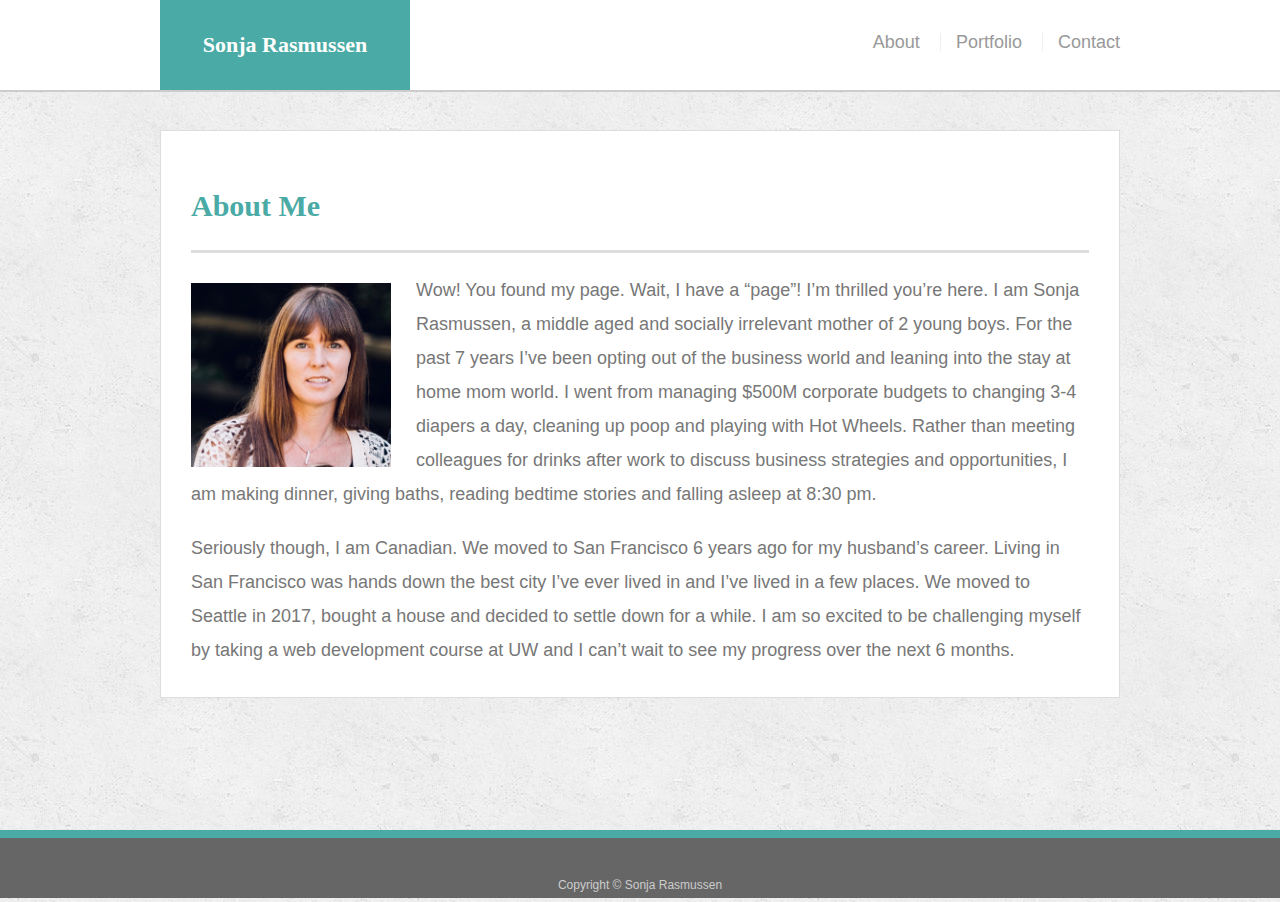
<file: index.html>
<!doctype html>
<html lang="en-us">

<head>
  <meta charset="UTF-8">
  <title>About | Your Name</title>
  
 
  <!-- Required meta tags -->
  <meta charset="utf-8">
   
  <meta name="viewport" content="width=device-width, initial-scale=1, shrink-to-fit=no">
  <link rel="stylesheet" type="text/css" href="assets/css/style.css">
</head>

<body>

  <header id="masthead">
    <div class="container">
      <a href="index.html" id="logo">Sonja Rasmussen</a>
      <nav>
        <a href="index.html">About</a>
        <a href="portfolio.html">Portfolio</a>
        <a href="contact.html">Contact</a>
      </nav>
    </div>
  </header>

  <div id="main-container" class="container">
    <section class="main-section">
      <h1>About Me</h1>

      <img src="assets/images/Bio_Photo.jpg" class="auth-image" alt="Your Name">

      <p class="typl8-drop-cap">
        Wow! You found my page.  Wait, I have a “page”! I’m thrilled you’re here.  I am Sonja Rasmussen, a middle aged and socially irrelevant mother of 2 young boys.  For the past 7 years I’ve been opting out of the business world and leaning into the stay at home mom world.  I went from managing $500M corporate budgets to changing 3-4 diapers a day, cleaning up poop and playing with Hot Wheels.  Rather than meeting colleagues for drinks after work to discuss business strategies and opportunities, I am making dinner, giving baths, reading bedtime stories and falling asleep at 8:30 pm.  

    </p> <p>Seriously though,  I am Canadian.  We moved to San Francisco 6 years ago for my husband’s career.  Living in San Francisco was hands down the best city I’ve ever lived in and I’ve lived in a few places. We moved to Seattle in 2017, bought a house and decided to settle down for a while.
        
        I am so excited to be challenging myself by taking a web development course at <abbr> UW</abbr> and I can’t wait to see my progress over the next 6 months. 

    </section>

  </div>

  <footer>
    <div class="container">
      Copyright  &copy; Sonja Rasmussen
    </div>
  </footer>
</body>

</html>
</file>
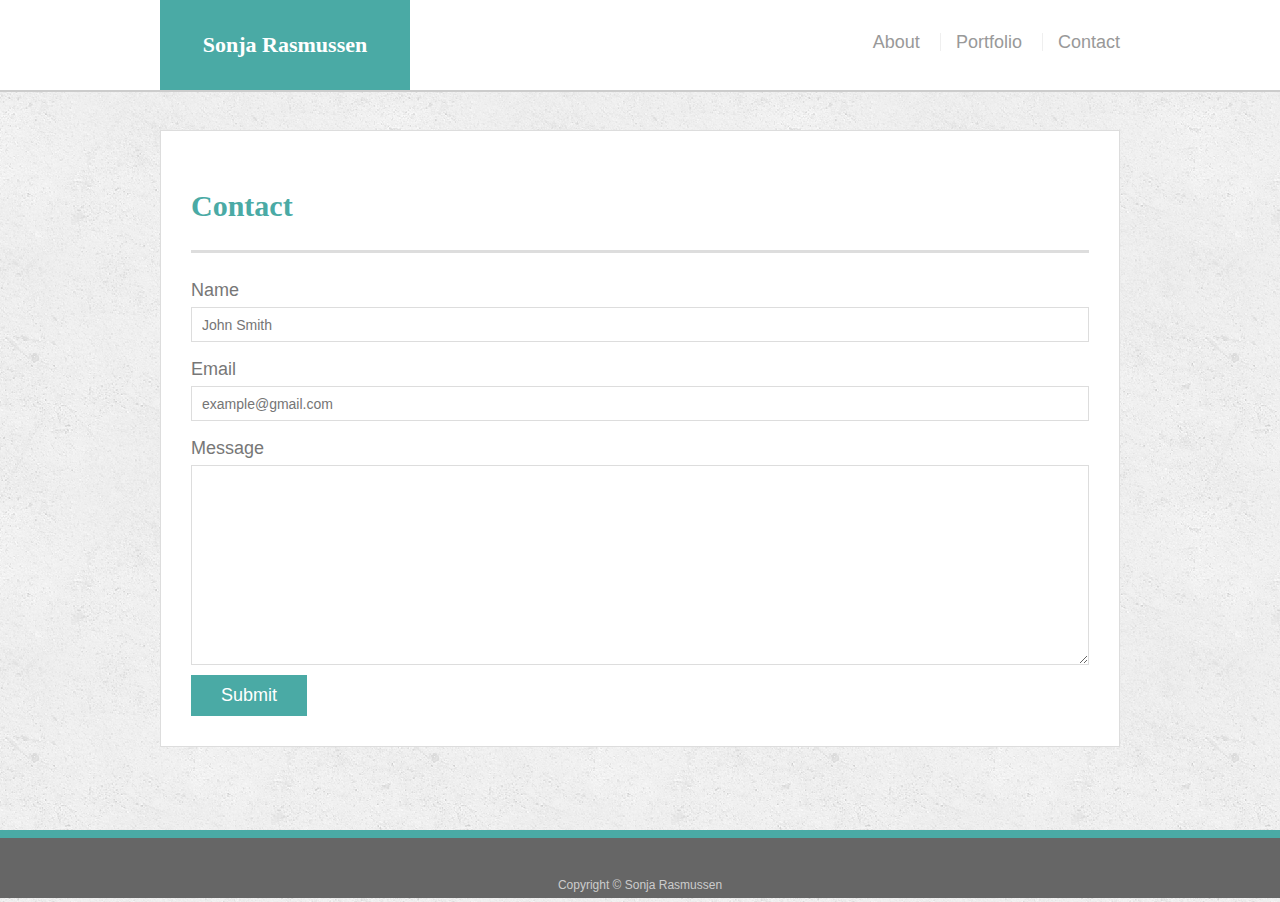
<file: contact.html>
<!doctype html>
<html lang="en-us">

<head>
  <meta charset="UTF-8">
  <meta name="viewport" content="width=device-width, initial-scale=1, shrink-to-fit=no">
  <title>Contact | Sonja Rasmussen</title>
  <link rel="stylesheet" type="text/css" href="assets/css/style.css">
</head>

<body>

  <header id="masthead">
    <div class="container">
      <a href="index.html" id="logo">Sonja Rasmussen</a>
      <nav>
        <a href="index.html">About</a>
        <a href="portfolio.html">Portfolio</a>
        <a href="contact.html">Contact</a>
      </nav>
    </div>
  </header>

  <div id="main-container" class="container">
    <section class="main-section">
      <h1>Contact</h1>

      <form id="contact-form">
        <ul>
          <li>
            <label for="name">Name</label>
            <input type="text" id="name" name="name" placeholder="John Smith" required="required">
          </li>
          <li>
            <label for="email">Email</label>
            <input type="email" id="email" name="email" placeholder="example@gmail.com" required="required">
          </li>
          <li>
            <label for="message">Message</label>
            <textarea id="message" name="message" required="required"></textarea>
          </li>
        </ul>
        <input type="submit">
      </form>

    </section>

  </div>

  <footer>
    <div class="container">
      Copyright &copy; Sonja Rasmussen
    </div>
  </footer>
</body>

</html>
</file>
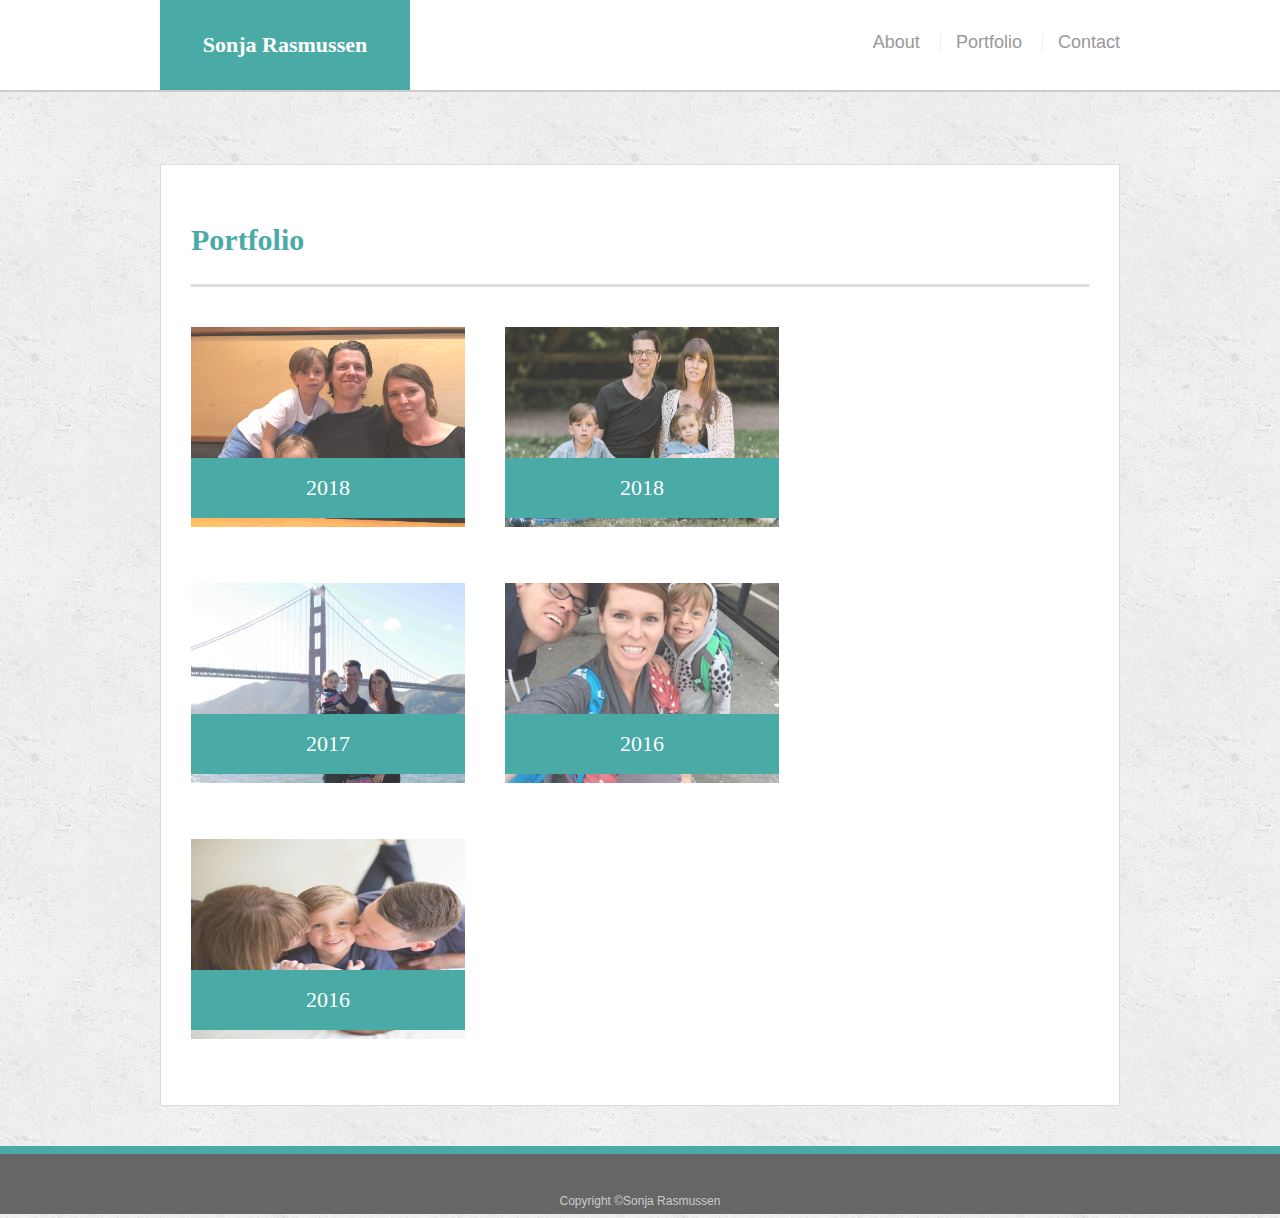
<file: portfolio.html>
<!doctype html>
<html lang="en-us">

<head>
  <meta charset="UTF-8">
  <meta name="viewport" content="width=device-width, initial-scale=1, shrink-to-fit=no">
  <title>Portfolio | Sonja Rasmussen</title>
  <link rel="stylesheet" type="text/css" href="assets/css/style.css">
</head>

<body>

  <header id="masthead">
    <div class="container">
      <a href="index.html" id="logo">Sonja Rasmussen</a>
      <nav>
        <a href="index.html">About</a>
        <a href="portfolio.html">Portfolio</a>
        <a href="contact.html">Contact</a>
      </nav>
    </div>
  </header>zs

  <div id="main-container" class="container">
    <section class="main-section">
      <h1>Portfolio</h1>

      <div class="family">
        <img src="assets/images/Family.jpg" alt="2018">

        <h3>2018</h3>
      </div>
      <div class="family">
        <img src="assets/images/Family1.jpg" alt="RPG Game">

        <h3>2018</h3>
      </div>
      <div class="family">
        <img src="assets/images/Family2.jpg" alt="Trivia Game">

        <h3>2017</h3>
      </div>
      <div class="family">
        <img src="assets/images/Family3.jpg" alt="Rutgers Info Widget">

        <h3>2016</h3>
      </div>
      <div class="family">
        <img src="assets/images/Family4.jpg" alt="Rock Paper Scissors">

        <h3>2016</h3>
      </div>

    </section>

  </div>

  <footer>
    <div class="container">
      Copyright &copy;Sonja Rasmussen
    </div>
  </footer>
</body>

</html>
</file>
<file: assets/css/style.css>
body {
  font-family: Arial, "Helvetica Neue", Helvetica, sans-serif;
  font-size: 18px;
  line-height: 34px;
  color: #777777;
  background: url("../images/concrete_seamless.png");
  margin: 0;
}


* {
  box-sizing: border-box;
}

/* general */

.container {
  width: 100%;
  max-width: 960px;
  margin: 0 auto;
  clear: both;
}

h1,
h2,
h3,
p {
  margin-bottom: 20px;
}

p:last-child {
  margin-bottom: 0;
}

h1,
h2,
h3 {
  font-family: Georgia, Times, "Times New Roman", serif;
  font-weight: 700;
  color: #4aaaa5;
}

h1 {
  padding-bottom: 20px;
  font-size: 30px;
  line-height: 49px;
  border-bottom: 3px solid #dddddd;
}

h2,
h3 {
  font-size: 22px;
}

/* header */

#masthead {
  position: fixed;
  z-index: 99;
  width: 100%;
  margin: 0 0 30px;
  overflow: auto;
  color: #ffffff;
  background: #ffffff;
  border-bottom: 2px solid #cccccc;
}

#logo {
  float: left;
  width: 250px;
  height: 90px;
  font-family: Georgia, Times, "Times New Roman", serif;
  font-size: 22px;
  font-weight: 700;
  line-height: 90px;
  color: #ffffff;
  text-align: center;
  text-decoration: none;
  background: #4aaaa5;
}

nav {
  float: right;
  margin-top: 25px;
}

nav a{
  display: inline-block;
  padding-left: 15px;
  margin-left: 15px;
  line-height: 18px;
  color: #999;
  text-decoration: none;
  border-left: 1px solid #efefef;
}

nav a:first-child {
  border-left: 0 none;
}

/* footer */

footer {
  padding: 30px 0;
  clear: both;
  font-size: 12px;
  color: #ffffff;
  color: #cccccc;
  text-align: center;
  background: #666666;
  border-top: 8px solid #4aaaa5;
  height: 50px;
}

h3, h2 {
  padding-bottom: 20px;
  margin-bottom: 15px;
  line-height: 22px;
  border-bottom: 2px solid #eeeeee;
}

/* main */

#main-container {
  padding-top: 130px;
  min-height: calc(100vh - 70px);
}

.main-section {
  float: left;
  width: 100%;
  max-width: 960px;
  padding: 30px;
  margin: 0 0 40px;
  background: #ffffff;
  border: 1px solid #dddddd;
}

/* portfolio page */

.family {
  position: relative;
  float: left;
  width: 274px;
  margin: 20px 0 25px;
  overflow: auto;
}

.family:nth-child(even) {
  margin-right: 40px;
}

.family img {
  width: 100%;
  border: 0 none;
  opacity: 0.8;
  height: 200px;
  width: 275px;
}

.family h3 {
  position: absolute;
  bottom: 20px;
  width: 100%;
  padding: 15px;
  margin-bottom: 0;
  font-weight: 300;
  line-height: 30px;
  color: #ffffff;
  text-align: center;
  background: #4aaaa5;
  border-bottom: 0;
}

.auth-image {
  float: left;
  width: 200px;
  height: auto;
  margin-top: 10px;
  margin-right: 25px;
}

/* contact page */

#contact-form ul {
  margin-bottom: 20px;
    list-style-type: none;
    margin: 0;
    padding: 0;
 
}

#contact-form li {
  margin-bottom: 10px;
}

label,
input[type=text],
input[type=email],
textarea {
  display: block;
  width: 100%;
}

input[type=text],
input[type=email],
textarea {
  height: 35px;
  padding: 0 10px;
  font-size: 14px;
  border: 1px solid #dddddd;
}

textarea {
  height: 200px;
}

input[type=submit] {
  padding: 10px 30px;
  font-size: 18px;
  color: #ffffff;
  cursor: pointer;
  background: #4aaaa5;
  border: 0 none;
}


/*media Queries*/

@media screen and (max-width:980px){
  
    .main-section {
      max-width: 650px;}
         
    .container{
      margin: 0;
      padding-left: 40px;
    }   
  
  
  
  }  
    
  @media screen and (max-width:640px){
  
    .main-section {
      width: 100%;
      
      padding-left: 20px;}
         
    .container{
      margin: 0;
      padding-left: 0px;
    }   
    #logo {
      display: inline-block;
      width:100%;
      float: none;
    }
    #main-container{
      padding-left: 20px;
      padding-right: 20px;
      padding-top: 180px;
     
    }
  
    nav{
      float: none;
      margin: 20px auto;
      text-align: center;
      padding: 0;
    }


    .family {
      position: relative;
      float: left;
      width: 480px;
      
      margin-right: 40px;
      margin-left: 40px;
      overflow: auto;
    }
    .family img {
      width: 100%;
      border: 0 none;
      opacity: 0.8;
      height: 350px;
      width: 480px;
    }


  }
</file>
